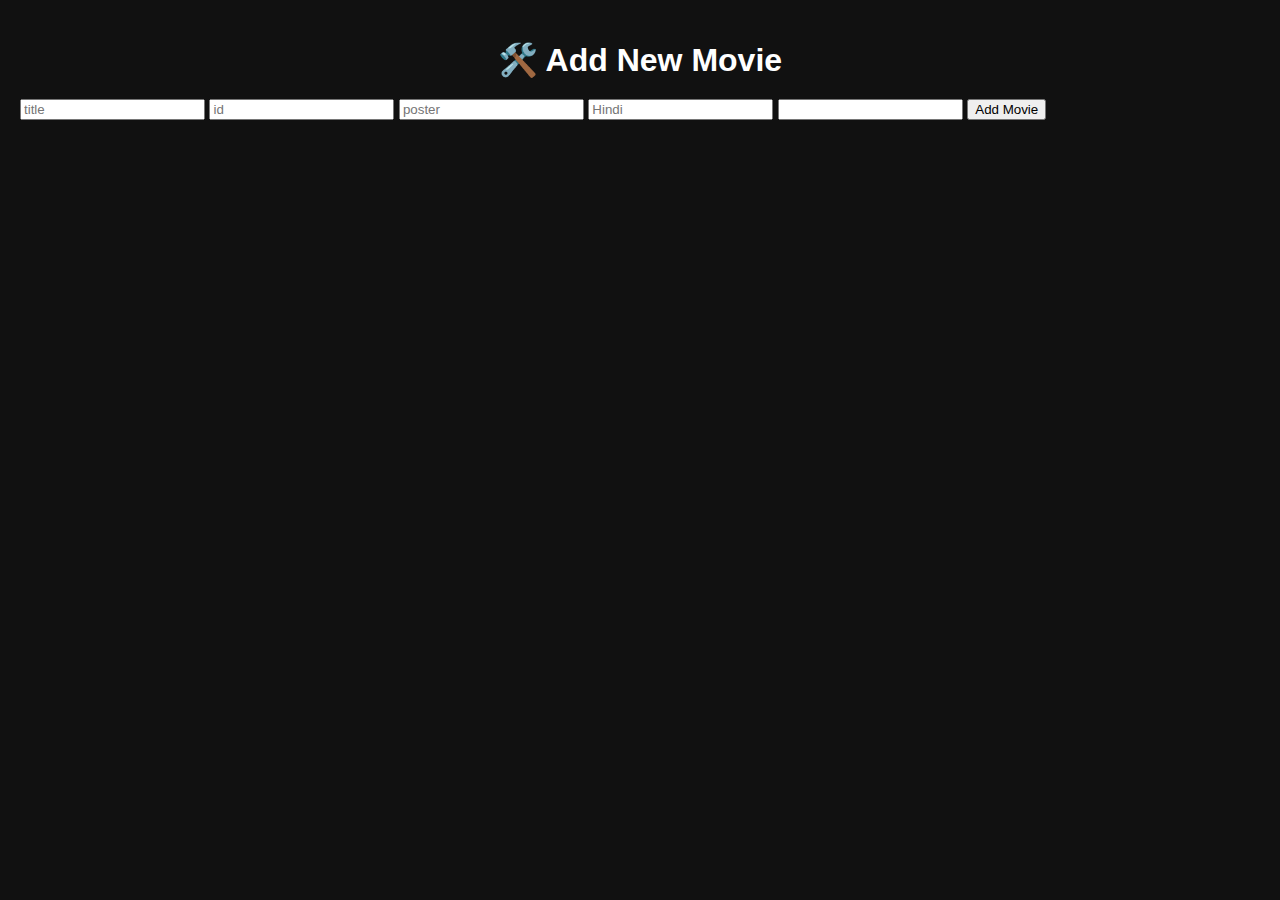
<file: admin.html>
<!DOCTYPE html>
<html lang="en">
<head>
  <meta charset="UTF-8" />
  <title>Admin Uploader</title>
  <link rel="stylesheet" href="style.css" />
</head>
<body>
  <h1>🛠️ Add New Movie</h1>
  <form id="movieForm">
    <input type="text" id="title" placeholder="title" required />
    <input type="text" id="id" placeholder="id" required />
    <input type="text" id="poster" placeholder="poster" required />
    <input type="text" id="category" placeholder="Hindi" required />
    <input type="text" id="embed" placeholder="" required />
    <button type="submit">Add Movie</button>
  </form>
  <pre id="output"></pre>
  <script src="admin.js"></script>
</body>
</html>
</file>
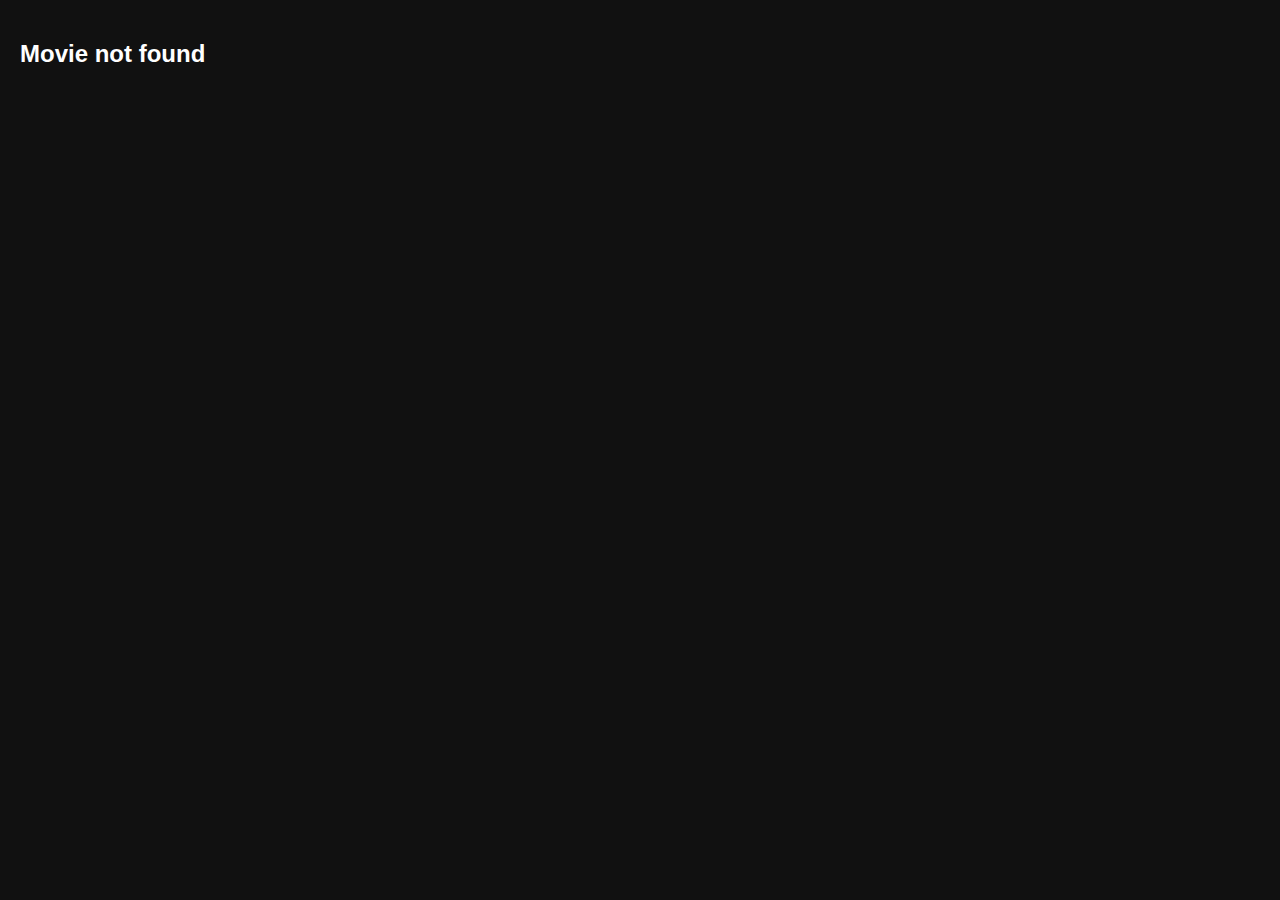
<file: movie.html>
<!DOCTYPE html>
<html lang="en">
<head>
  <meta charset="UTF-8" />
  <title>Mr.Bablu</title>
  <link rel="stylesheet" href="style.css" />
</head>
<body>
  <h1 id="movieTitle"></h1>
  <img id="moviePoster" class="poster" />
  <iframe id="movieEmbed" width="100%" height="900" frameborder="0" allowfullscreen></iframe>
  <script src="movie.js"></script>
</body>
</html>
</file>
<file: style.css>
body {
  margin: 0;
  padding: 20px;
  background-color: #111;
  color: #fff;
  font-family: 'Segoe UI', sans-serif;
}

h1 {
  text-align: center;
  margin-bottom: 20px;
}

.card-grid {
  display: grid;
  grid-template-columns: repeat(auto-fill, minmax(160px, 1fr));
  gap: 20px;
}

.card {
  background: #1c1c1c;
  border-radius: 10px;
  overflow: hidden;
  text-align: center;
  transition: transform 0.3s;
}

.card:hover {
  transform: scale(1.05);
}

.card img {
  width: 100%;
  height: 240px;
  object-fit: cover;
}

.card-title {
  padding: 10px;
  font-size: 15px;
}

.poster {
  display: block;
  max-width: 300px;
  margin: 0 auto 20px;
  border-radius: 10px;
}
</file>
